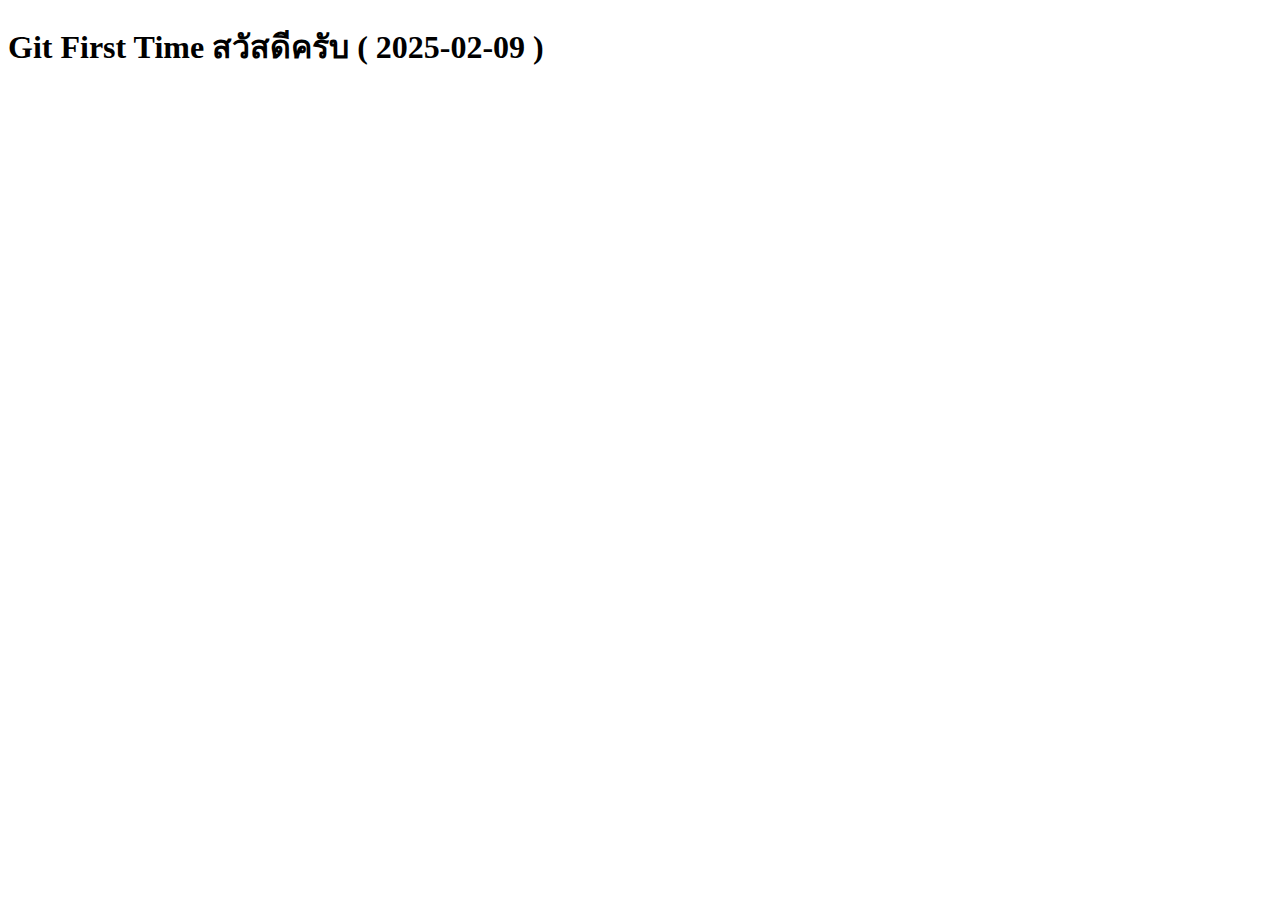
<file: Index.html>
<!DOCTYPE html>
<html lang="en">
<head>
    <meta charset="UTF-8">
    <meta name="viewport" content="width=device-width, initial-scale=1.0">
    <title>Document</title>
</head>
<body>
    <h1>Git First Time สวัสดีครับ ( 2025-02-09 ) </h1>
</body>
</html>
</file>
